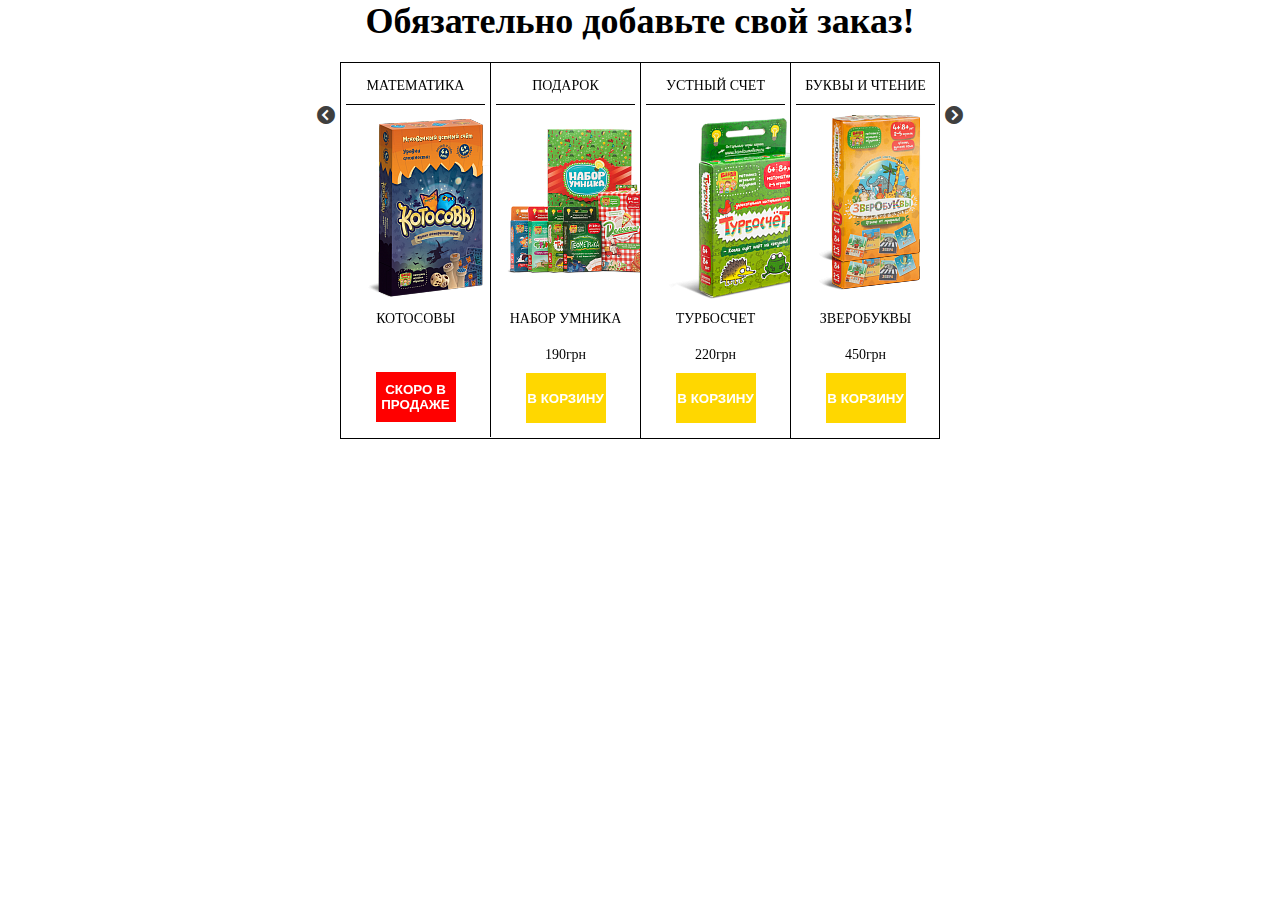
<file: lab4.3v2/index.html>
<!DOCTYPE html>
<html>
<head>
  <meta charset="utf-8">
  <meta name="viewport" content="width=device-width">
  <title>Title</title>
  <link rel="stylesheet" type="text/css" href="css/slick.css"/>
  <link rel="stylesheet" type="text/css" href="css/slick-theme.css"/>
  <link rel="stylesheet" type="text/css" href="css/style.css"> 
</head>
<body>
<div class="full">
<header class="head">
	<p>Обязательно добавьте свой заказ!</p>
</header>
<div class="slider">
	<div class="item div1">
		<div class="item_head">МАТЕМАТИКА</div>
		<div class="item_description">
			<div class="item_img">
				<img src="img/math.png" alt="">
				<div class="item_name">КОТОСОВЫ</div>
				<div class="item_coast"></div>
			</div>
			<button class="n_av but">СКОРО В ПРОДАЖЕ</button>
		</div>
	</div>
	<div class="item div1">
		<div class="item_head">ПОДАРОК</div>
		<div class="item_description">
			<div class="item_img">
				<img src="img/g1.png" alt="">
				<div class="item_name">НАБОР УМНИКА</div>
				<div class="item_coast">190грн</div>
			</div>
			<button class="n_av">В КОРЗИНУ</button>
		</div>
	</div>
	<div class="item div1">
		<div class="item_head">УСТНЫЙ СЧЕТ</div>
		<div class="item_description">
			<div class="item_img">
				<img src="img/tc.png" alt="">
				<div class="item_name">ТУРБОСЧЕТ</div>
				<div class="item_coast">220грн</div>
			</div>
			<button class="n_av">В КОРЗИНУ</button>
		</div>
	</div>
	<div class="item div1">
		<div class="item_head">БУКВЫ И ЧТЕНИЕ</div>
		<div class="item_description">
			<div class="item_img">
				<img src="img/zb.png" alt="">
				<div class="item_name">ЗВЕРОБУКВЫ</div>
				<div class="item_coast">450грн</div>
			</div>
			<button class="n_av">В КОРЗИНУ</button>
		</div>
	</div>
	<div class="item div1">
		<div class="item_head">УСТНЫЙ СЧЕТ</div>
		<div class="item_description">
			<div class="item_img">
				<img src="img/tc.png" alt="">
				<div class="item_name">ТУРБОСЧЕТ</div>
				<div class="item_coast">320грн</div>
			</div>
			<button class="n_av">В КОРЗИНУ</button>
		</div>
	</div>
</div>
</div>

</body>

<script type="text/javascript" src="js/jquery-1.11.0.min.js"></script>
<script type="text/javascript" src="js/jquery-migrate-1.2.1.min.js"></script>
<script src="js/slick.min.js"></script>
<script src="js/main.js"></script>
</html>
</file>
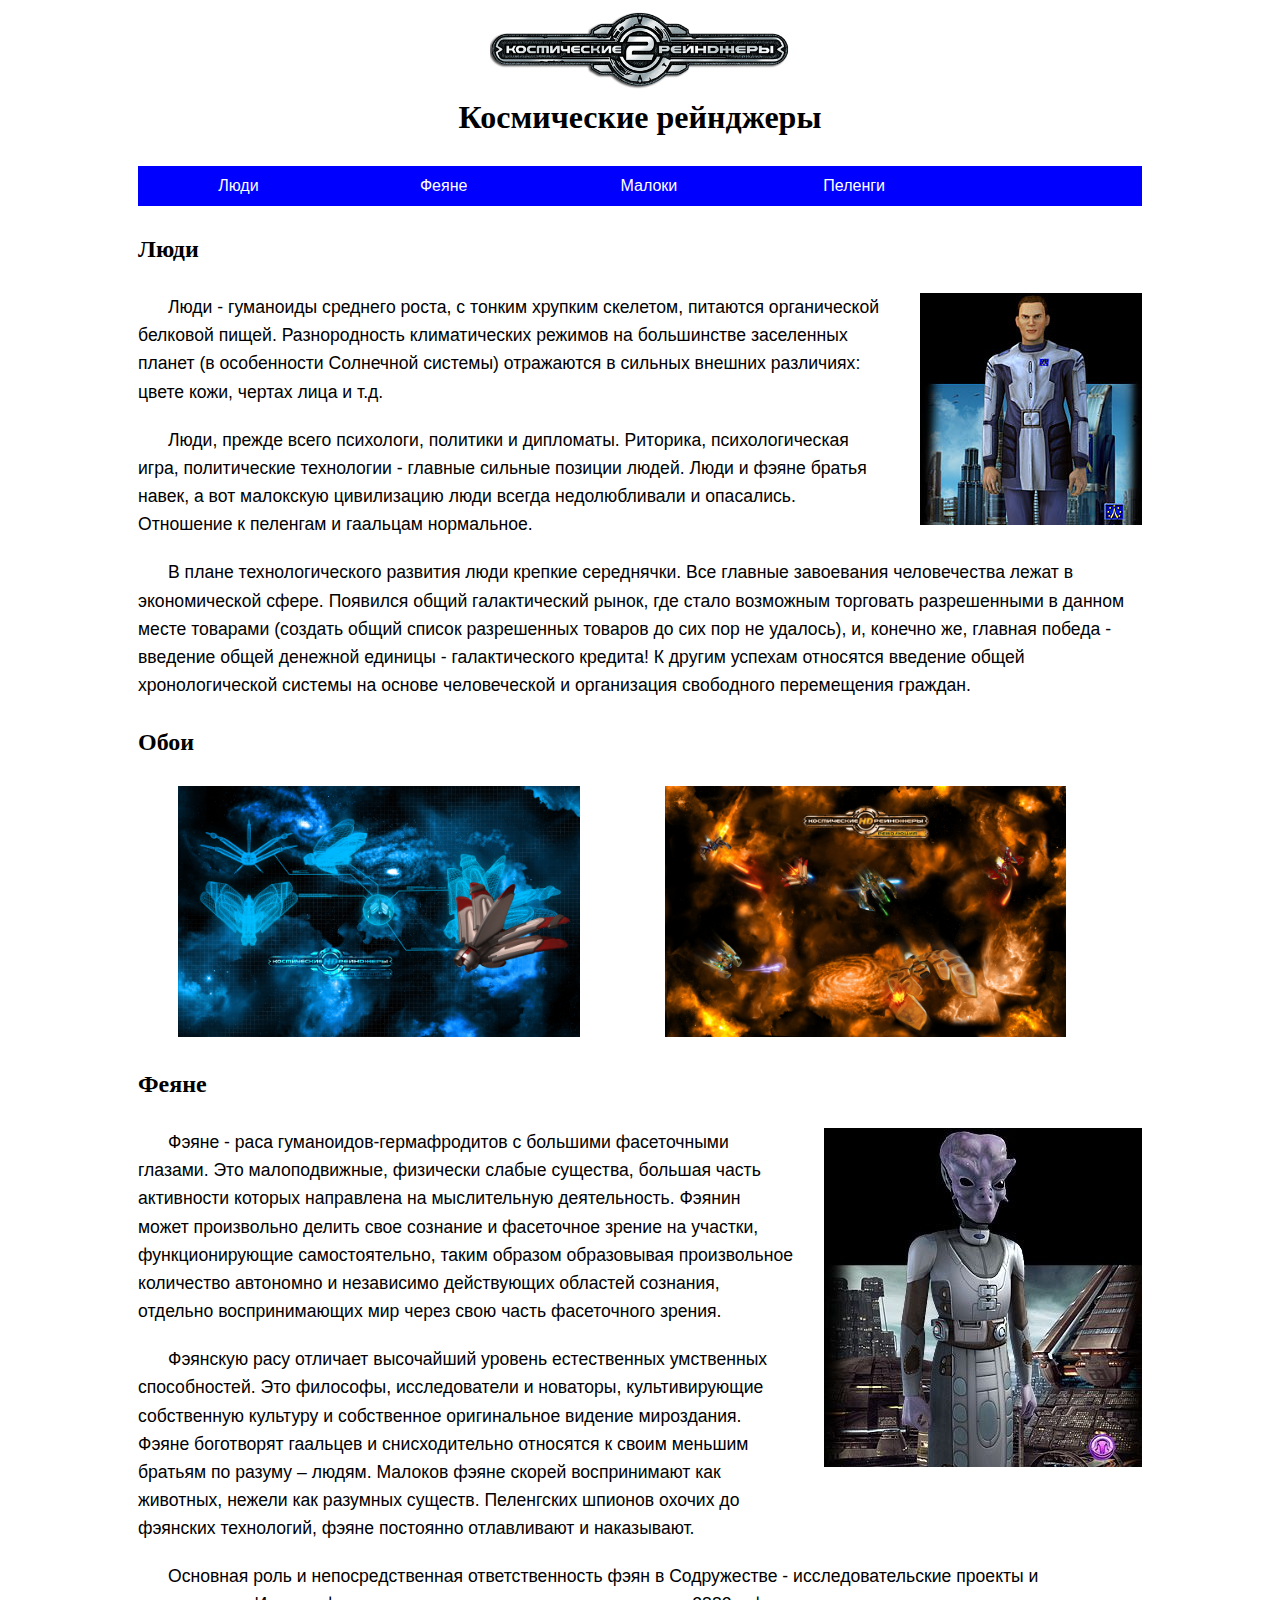
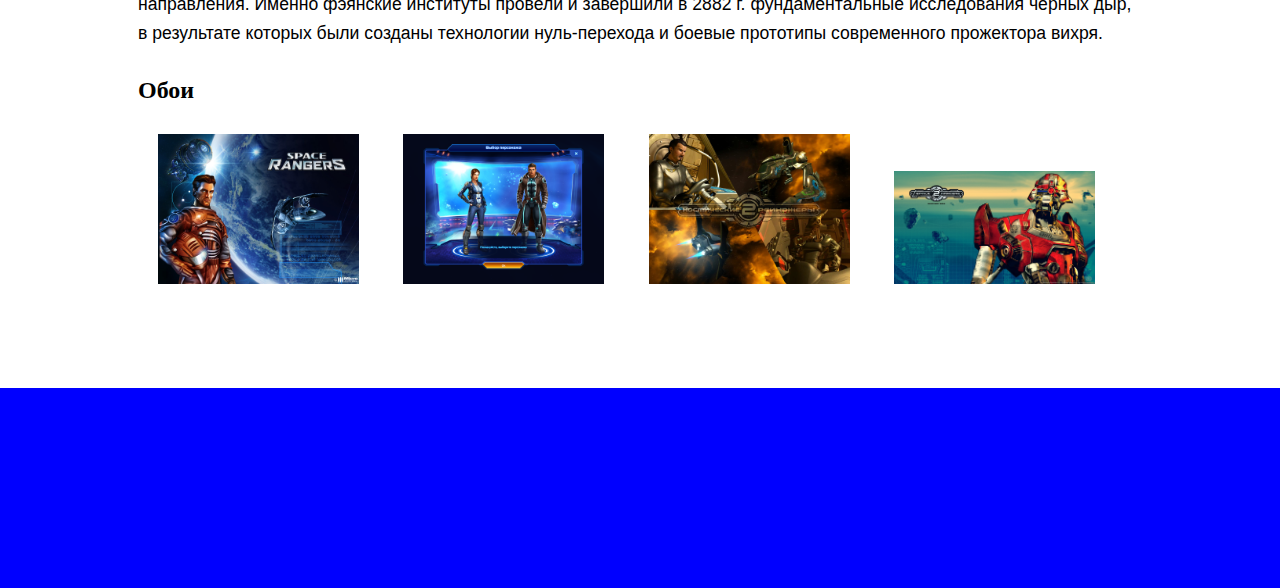
<file: lab_4.1/index.html>
<!DOCTYPE html>
<html lang="ru">
<head>
	<meta charset="UTF-8">
	<title>Космические рейнджеры</title>
	<link rel="stylesheet" href="css/style.css">
	<meta name="viewport" content="width=device-width, initial-scale=1.0">
</head>
<body>
<div class="wrap">
	<div class="header">
		<img src="images/logo.png" alt="" id="logo">
		<h1 id="site-title">Космические рейнджеры</h1>
	</div>
	<div class="nav">
		<ul>
			<li>Люди</li>
			<li>Феяне</li>
			<li>Малоки</li>
			<li>Пеленги</li>
		</ul>
	</div>
	<div class="main">
		<h2>Люди</h2>
		<img src="images/races_human.jpg" alt="" class="simple">
		<p>Люди - гуманоиды среднего роста, с тонким хрупким скелетом, питаются органической белковой пищей. Разнородность климатических режимов на большинстве заселенных планет (в особенности Солнечной системы) отражаются в сильных внешних различиях: цвете кожи, чертах лица и т.д.</p>
		<p>Люди, прежде всего психологи, политики и дипломаты. Риторика, психологическая игра, политические технологии - главные сильные позиции людей. Люди и фэяне братья навек, а вот малокскую цивилизацию люди всегда недолюбливали и опасались. Отношение к пеленгам и гаальцам нормальное.</p>
		<p>В плане технологического развития люди крепкие середнячки. Все главные завоевания человечества лежат в экономической сфере. Появился общий галактический рынок, где стало возможным торговать разрешенными в данном месте товарами (создать общий список разрешенных товаров до сих пор не удалось), и, конечно же, главная победа - введение общей денежной единицы - галактического кредита! К другим успехам относятся введение общей хронологической системы на основе человеческой и организация свободного перемещения граждан.</p>
		<h2>Обои</h2>
		<img src="images/wall02_16x10_ru.jpg" alt="" class="wall">
		<img src="images/wall03_16x10_ru.jpg" alt="" class="wall">
		
		<h2>Феяне</h2>
		<img src="images/races_fei.jpg" alt="" class="simple">
		<p>Фэяне - раса гуманоидов-гермафродитов с большими фасеточными глазами. Это малоподвижные, физически слабые существа, большая часть активности которых направлена на мыслительную деятельность. Фэянин может произвольно делить свое сознание и фасеточное зрение на участки, функционирующие самостоятельно, таким образом образовывая произвольное количество автономно и независимо действующих областей сознания, отдельно воспринимающих мир через свою часть фасеточного зрения.</p>
		<p>Фэянскую расу отличает высочайший уровень естественных умственных способностей. Это философы, исследователи и новаторы, культивирующие собственную культуру и собственное оригинальное видение мироздания. Фэяне боготворят гаальцев и снисходительно относятся к своим меньшим братьям по разуму – людям. Малоков фэяне скорей воспринимают как животных, нежели как разумных существ. Пеленгских шпионов охочих до фэянских технологий, фэяне постоянно отлавливают и наказывают.</p>
		<p>Основная роль и непосредственная ответственность фэян в Содружестве - исследовательские проекты и направления. Именно фэянские институты провели и завершили в 2882 г. фундаментальные исследования черных дыр, в результате которых были созданы технологии нуль-перехода и боевые прототипы современного прожектора вихря.</p>	
		
		<h2>Обои</h2>
		<img src="images/12010177495.jpg" alt="" class="wall4">
		<img src="images/r1.png" alt="" class="wall4">
		<img src="images/Judge_HaMMer.jpg" alt="" class="wall4">
		<img src="images/index.jpeg" alt="" class="wall4">
	</div><!--.main-->
</div><!--.wrap-->	
	<div class="footer"></div>
</body>
</html>
</file>
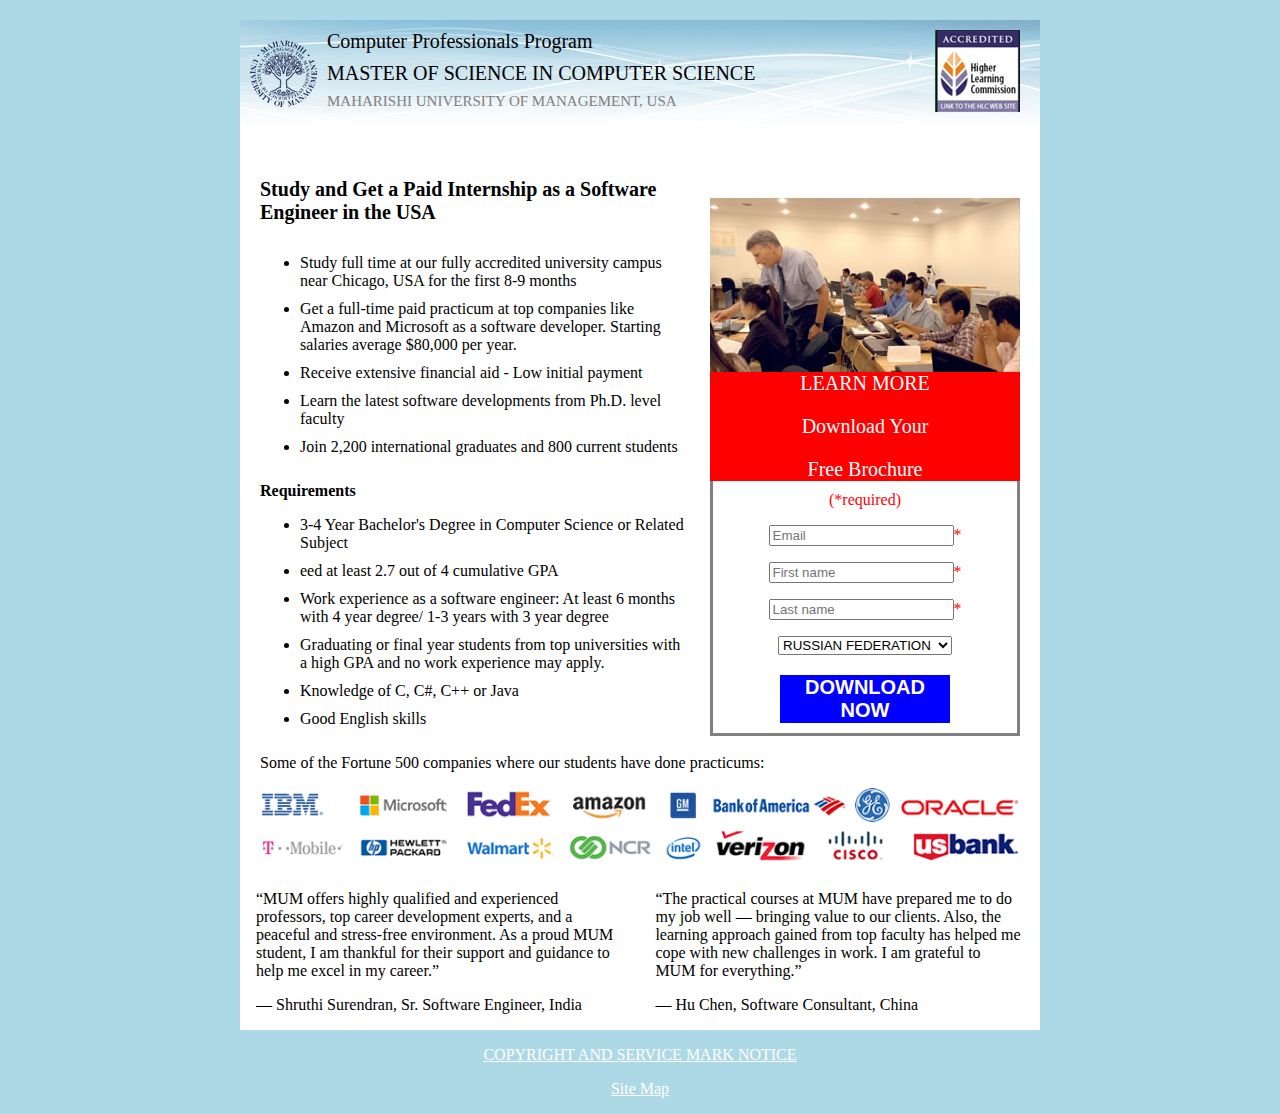
<file: lab_4.5/index.html>
<!DOCTYPE html>
<html lang="ru">
<head>
	<meta charset="UTF-8">
	<title>Brochure Request</title>
	<link rel="shortcut icon" href="img/logo_blue.png" type="image/x-icon">
	<link rel="stylesheet" href="css/style.css">
	<meta name="viewport" content="width=device-width, initial-scale=1.0">
</head>
<body>
	<div class="full">
		<header class="head_background">
			<img src="img/logo_blue.png" class="img1">
			<img src="img/higher_learning_commission_logo_85.jpg" class="img2">
			<p class="head_p1">Computer Professionals Program</p>
			<p class="head_p">MASTER OF SCIENCE IN COMPUTER SCIENCE</p>
			<p class="head_p2">MAHARISHI UNIVERSITY OF MANAGEMENT, USA</p>
		</header>
		<div class="div1">
			<div class="div2">
			<img src="img/class-photo.jpg" class="img3">
				<div class="div3">
					<p>LEARN MORE</p>
					<p>Download Your</p>
					<p>Free Brochure</p>
				</div>
				<div class="bord">
					<p class="req">(*required)</p>
					<form>
						<p><input name="Email" placeholder="Email">*</p>
						<p><input name="First name" placeholder="First name">*</p>
						<p><input name="Last name" placeholder="Last name">*</p>
						<select class="form-control">
							<option value="AX">AALAND ISLANDS</option>
							<option value="AF">AFGHANISTAN</option>
							<option value="AL">ALBANIA</option>
							<option value="DZ">ALGERIA</option>
							<option value="AS">AMERICAN SAMOA</option>
							<option value="AD">ANDORRA</option>
							<option value="AO">ANGOLA</option>
							<option value="AI">ANGUILLA</option>
							<option value="AQ">ANTARCTICA</option>
							<option value="AG">ANTIGUA AND BARBUDA</option>
							<option value="AR">ARGENTINA</option>
							<option value="AM">ARMENIA</option>
							<option value="AW">ARUBA</option>
							<option value="AU">AUSTRALIA</option>
							<option value="AT">AUSTRIA</option>
							<option value="AZ">AZERBAIJAN</option>
							<option value="BS">BAHAMAS</option>
							<option value="BH">BAHRAIN</option>
							<option value="BD">BANGLADESH</option>
							<option value="BB">BARBADOS</option>
							<option value="BY">BELARUS</option>
							<option value="BE">BELGIUM</option>
							<option value="BZ">BELIZE</option>
							<option value="BJ">BENIN</option>
							<option value="BM">BERMUDA</option>
							<option value="BT">BHUTAN</option>
							<option value="BO">BOLIVIA</option>
							<option value="BA">BOSNIA AND HERZEGOWINA</option>
							<option value="BW">BOTSWANA</option>
							<option value="BV">BOUVET ISLAND</option>
							<option value="BR">BRAZIL</option>
							<option value="IO">BRITISH INDIAN OCEAN TERRITORY</option>
							<option value="BN">BRUNEI DARUSSALAM</option>
							<option value="BG">BULGARIA</option>
							<option value="BF">BURKINA FASO</option>
							<option value="BI">BURUNDI</option>
							<option value="KH">CAMBODIA</option>
							<option value="CM">CAMEROON</option>
							<option value="CA">CANADA</option>
							<option value="CV">CAPE VERDE</option>
							<option value="KY">CAYMAN ISLANDS</option>
							<option value="CF">CENTRAL AFRICAN REPUBLIC</option>
							<option value="TD">CHAD</option>
							<option value="CL">CHILE</option>
							<option value="CN">CHINA</option>
							<option value="CX">CHRISTMAS ISLAND</option>
							<option value="CO">COLOMBIA</option>
							<option value="KM">COMOROS</option>
							<option value="CK">COOK ISLANDS</option>
							<option value="CR">COSTA RICA</option>
							<option value="CI">COTE D'IVOIRE</option>
							<option value="CU">CUBA</option>
							<option value="CY">CYPRUS</option>
							<option value="CZ">CZECH REPUBLIC</option>
							<option value="DK">DENMARK</option>
							<option value="DJ">DJIBOUTI</option>
							<option value="DM">DOMINICA</option>
							<option value="DO">DOMINICAN REPUBLIC</option>
							<option value="EC">ECUADOR</option>
							<option value="EG">EGYPT</option>
							<option value="SV">EL SALVADOR</option>
							<option value="GQ">EQUATORIAL GUINEA</option>
							<option value="ER">ERITREA</option>
							<option value="EE">ESTONIA</option>
							<option value="ET">ETHIOPIA</option>
							<option value="FO">FAROE ISLANDS</option>
							<option value="FJ">FIJI</option>
							<option value="FI">FINLAND</option>
							<option value="FR">FRANCE</option>
							<option value="GF">FRENCH GUIANA</option>
							<option value="PF">FRENCH POLYNESIA</option>
							<option value="TF">FRENCH SOUTHERN TERRITORIES</option>
							<option value="GA">GABON</option>
							<option value="GM">GAMBIA</option>
							<option value="GE">GEORGIA</option>
							<option value="DE">GERMANY</option>
							<option value="GH">GHANA</option>
							<option value="GI">GIBRALTAR</option>
							<option value="GR">GREECE</option>
							<option value="GL">GREENLAND</option>
							<option value="GD">GRENADA</option>
							<option value="GP">GUADELOUPE</option>
							<option value="GU">GUAM</option>
							<option value="GT">GUATEMALA</option>
							<option value="GN">GUINEA</option>
							<option value="GW">GUINEA-BISSAU</option>
							<option value="GY">GUYANA</option>
							<option value="HT">HAITI</option>
							<option value="HM">HEARD AND MC DONALD ISLANDS</option>
							<option value="HN">HONDURAS</option>
							<option value="HK">HONG KONG</option>
							<option value="HU">HUNGARY</option>
							<option value="IS">ICELAND</option>
							<option value="IN">INDIA</option>
							<option value="ID">INDONESIA</option>
							<option value="IQ">IRAQ</option>
							<option value="IE">IRELAND</option>
							<option value="IL">ISRAEL</option>
							<option value="IT">ITALY</option>
							<option value="JM">JAMAICA</option>
							<option value="JP">JAPAN</option>
							<option value="JO">JORDAN</option>
							<option value="KZ">KAZAKHSTAN</option>
							<option value="KE">KENYA</option>
							<option value="KI">KIRIBATI</option>
							<option value="KW">KUWAIT</option>
							<option value="KG">KYRGYZSTAN</option>
							<option value="LA">LAO PEOPLE'S DEMOCRATIC REPUBLIC</option>
							<option value="LV">LATVIA</option>
							<option value="LB">LEBANON</option>
							<option value="LS">LESOTHO</option>
							<option value="LR">LIBERIA</option>
							<option value="LY">LIBYAN ARAB JAMAHIRIYA</option>
							<option value="LI">LIECHTENSTEIN</option>
							<option value="LT">LITHUANIA</option>
							<option value="LU">LUXEMBOURG</option>
							<option value="MO">MACAU</option>
							<option value="MG">MADAGASCAR</option>
							<option value="MW">MALAWI</option>
							<option value="MY">MALAYSIA</option>
							<option value="MV">MALDIVES</option>
							<option value="ML">MALI</option>
							<option value="MT">MALTA</option>
							<option value="MH">MARSHALL ISLANDS</option>
							<option value="MQ">MARTINIQUE</option>
							<option value="MR">MAURITANIA</option>
							<option value="MU">MAURITIUS</option>
							<option value="YT">MAYOTTE</option>
							<option value="MX">MEXICO</option>
							<option value="MC">MONACO</option>
							<option value="MN">MONGOLIA</option>
							<option value="MS">MONTSERRAT</option>
							<option value="MA">MOROCCO</option>
							<option value="MZ">MOZAMBIQUE</option>
							<option value="MM">MYANMAR</option>
							<option value="NA">NAMIBIA</option>
							<option value="NR">NAURU</option>
							<option value="NP">NEPAL</option>
							<option value="NL">NETHERLANDS</option>
							<option value="AN">NETHERLANDS ANTILLES</option>
							<option value="NC">NEW CALEDONIA</option>
							<option value="NZ">NEW ZEALAND</option>
							<option value="NI">NICARAGUA</option>
							<option value="NE">NIGER</option>
							<option value="NG">NIGERIA</option>
							<option value="NU">NIUE</option>
							<option value="NF">NORFOLK ISLAND</option>
							<option value="MP">NORTHERN MARIANA ISLANDS</option>
							<option value="NO">NORWAY</option>
							<option value="OM">OMAN</option>
							<option value="PK">PAKISTAN</option>
							<option value="PW">PALAU</option>
							<option value="PA">PANAMA</option>
							<option value="PG">PAPUA NEW GUINEA</option>
							<option value="PY">PARAGUAY</option>
							<option value="PE">PERU</option>
							<option value="PH">PHILIPPINES</option>
							<option value="PN">PITCAIRN</option>
							<option value="PL">POLAND</option>
							<option value="PT">PORTUGAL</option>
							<option value="PR">PUERTO RICO</option>
							<option value="QA">QATAR</option>
							<option value="RE">REUNION</option>
							<option value="RO">ROMANIA</option>
							<option selected value="RU">RUSSIAN FEDERATION</option>
							<option value="RW">RWANDA</option>
							<option value="SH">SAINT HELENA</option>
							<option value="KN">SAINT KITTS AND NEVIS</option>
							<option value="LC">SAINT LUCIA</option>
							<option value="PM">SAINT PIERRE AND MIQUELON</option>
							<option value="VC">SAINT VINCENT AND THE GRENADINES</option>
							<option value="WS">SAMOA</option>
							<option value="SM">SAN MARINO</option>
							<option value="ST">SAO TOME AND PRINCIPE</option>
							<option value="SA">SAUDI ARABIA</option>
							<option value="SN">SENEGAL</option>
							<option value="CS">SERBIA AND MONTENEGRO</option>
							<option value="SC">SEYCHELLES</option>
							<option value="SL">SIERRA LEONE</option>
							<option value="SG">SINGAPORE</option>
							<option value="SK">SLOVAKIA</option>
							<option value="SI">SLOVENIA</option>
							<option value="SB">SOLOMON ISLANDS</option>
							<option value="SO">SOMALIA</option>
							<option value="ZA">SOUTH AFRICA</option>
							<option value="GS">SOUTH GEORGIA AND THE SOUTH SANDWICH ISLANDS</option>
							<option value="ES">SPAIN</option>
							<option value="LK">SRI LANKA</option>
							<option value="SD">SUDAN</option>
							<option value="SR">SURINAME</option>
							<option value="SJ">SVALBARD AND JAN MAYEN ISLANDS</option>
							<option value="SZ">SWAZILAND</option>
							<option value="SE">SWEDEN</option>
							<option value="CH">SWITZERLAND</option>
							<option value="SY">SYRIAN ARAB REPUBLIC</option>
							<option value="TW">TAIWAN</option>
							<option value="TJ">TAJIKISTAN</option>
							<option value="TH">THAILAND</option>
							<option value="TL">TIMOR-LESTE</option>
							<option value="TG">TOGO</option>
							<option value="TK">TOKELAU</option>
							<option value="TO">TONGA</option>
							<option value="TT">TRINIDAD AND TOBAGO</option>
							<option value="TN">TUNISIA</option>
							<option value="TR">TURKEY</option>
							<option value="TM">TURKMENISTAN</option>
							<option value="TC">TURKS AND CAICOS ISLANDS</option>
							<option value="TV">TUVALU</option>
							<option value="UG">UGANDA</option>
							<option value="UA">UKRAINE</option>
							<option value="AE">UNITED ARAB EMIRATES</option>
							<option value="GB">UNITED KINGDOM</option>
							<option value="US">UNITED STATES</option>
							<option value="UM">UNITED STATES MINOR OUTLYING ISLANDS</option>
							<option value="UY">URUGUAY</option>
							<option value="UZ">UZBEKISTAN</option>
							<option value="VU">VANUATU</option>
							<option value="VE">VENEZUELA</option>
							<option value="VN">VIET NAM</option>
							<option value="WF">WALLIS AND FUTUNA ISLANDS</option>
							<option value="EH">WESTERN SAHARA</option>
							<option value="YE">YEMEN</option>
							<option value="ZM">ZAMBIA</option>
							<option value="ZW">ZIMBABWE</option>
						</select>
						<div class="div4">
							<button>DOWNLOAD NOW</button>
						</div>
					</form>
				</div>
			</div>
			<p class="p3">Study and Get a Paid Internship as a Software Engineer in the USA</p>
			<ul>
				<li>Study full time at our fully accredited university campus near Chicago, USA for the first 8-9 months</li>
				<li>Get a full-time paid practicum at top companies like Amazon and Microsoft as a software developer. Starting salaries average $80,000 per year.</li>
				<li>Receive extensive financial aid - Low initial payment</li>
				<li>Learn the latest software developments from Ph.D. level faculty</li>
				<li>Join 2,200 international graduates and 800 current students</li>
			</ul>
			<p class="p4">Requirements</p>
			<ul>
				<li>3-4 Year Bachelor's Degree in Computer Science or Related Subject</li>
				<li>eed at least 2.7 out of 4 cumulative GPA</li>
				<li>Work experience as a software engineer: At least 6 months with 4 year degree/ 1-3 years with 3 year degree</li>
				<li>Graduating or final year students from top universities with a high GPA and no work experience may apply.</li>
				<li>Knowledge of C, C#, C++ or Java</li>
				<li>Good English skills</li>
			</ul>
		</div>
		<div class="div5">
			<p>Some of the Fortune 500 companies where our students have done practicums:</p>
			<img src="img/company-logos.png" class="img4">
		</div>
		<div class="div6">
			<div class="div7">
				<p>“MUM offers highly qualified and experienced professors, top career development experts, and a peaceful and stress-free environment. As a proud MUM student, I am thankful for their support and guidance to help me excel in my career.” </p>
				<p>— Shruthi Surendran, Sr. Software Engineer, India</p>
			</div>
			<div class="div8">
				<p>“The practical courses at MUM have prepared me to do my job well — bringing value to our clients. Also, the learning approach gained from top faculty has helped me cope with new challenges in work. I am grateful to MUM for everything.” </p>
				<p>— Hu Chen, Software Consultant, China</p>
			</div>
		</div>
	</div>
	<footer>
		<p><a href="#">COPYRIGHT AND SERVICE MARK NOTICE</a></p>
		<p><a href="#">Site Map</a><p>
	</footer>
</body>
</html>
</file>
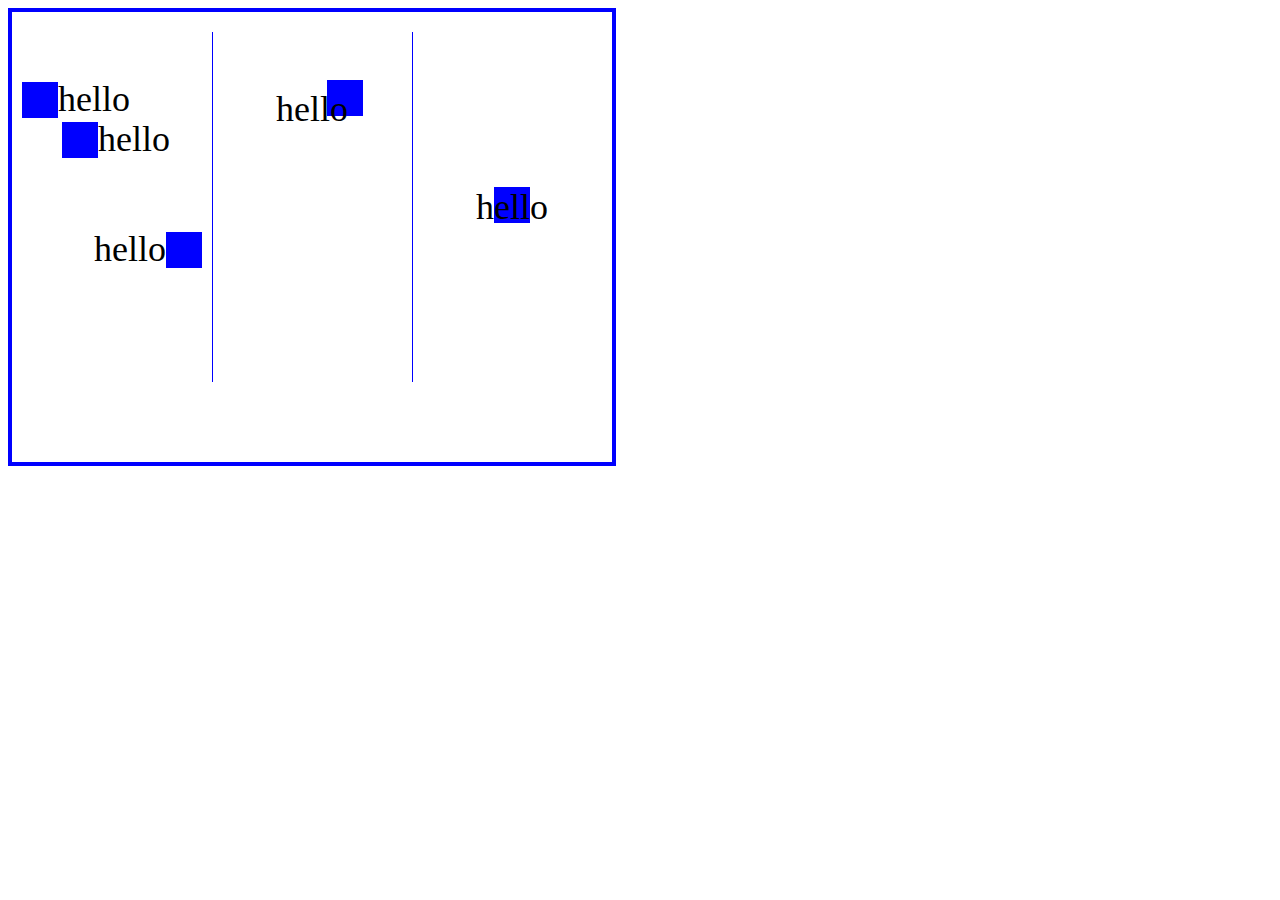
<file: lab_4.4/absolute/index.html>
<!DOCTYPE html>
<html lang="ru">
<head>
	<meta charset="UTF-8">
	<title>absolute</title>
	<link rel="stylesheet" href="css/style.css">
</head>
<body>
	<div class="full">
		<div class="div1">
			<div class="kv1"></div>
			<div class="h1"><p>hello</p></div>
			<div class="kv2"></div>
			<div class="h2"><p>hello</p></div>
			<div class="kv3"></div>
			<div class="h3"><p>hello</p></div>
		</div>
		<div class="div2">
			<div class="kv4"></div>
			<div class="h4"><p>hello</p></div>
		</div>
		<div class="div3">
			<div class="kv5"></div>
			<div class="h5"><p>hello</p></div>
		</div>
	</div>
</body>
</html>
</file>
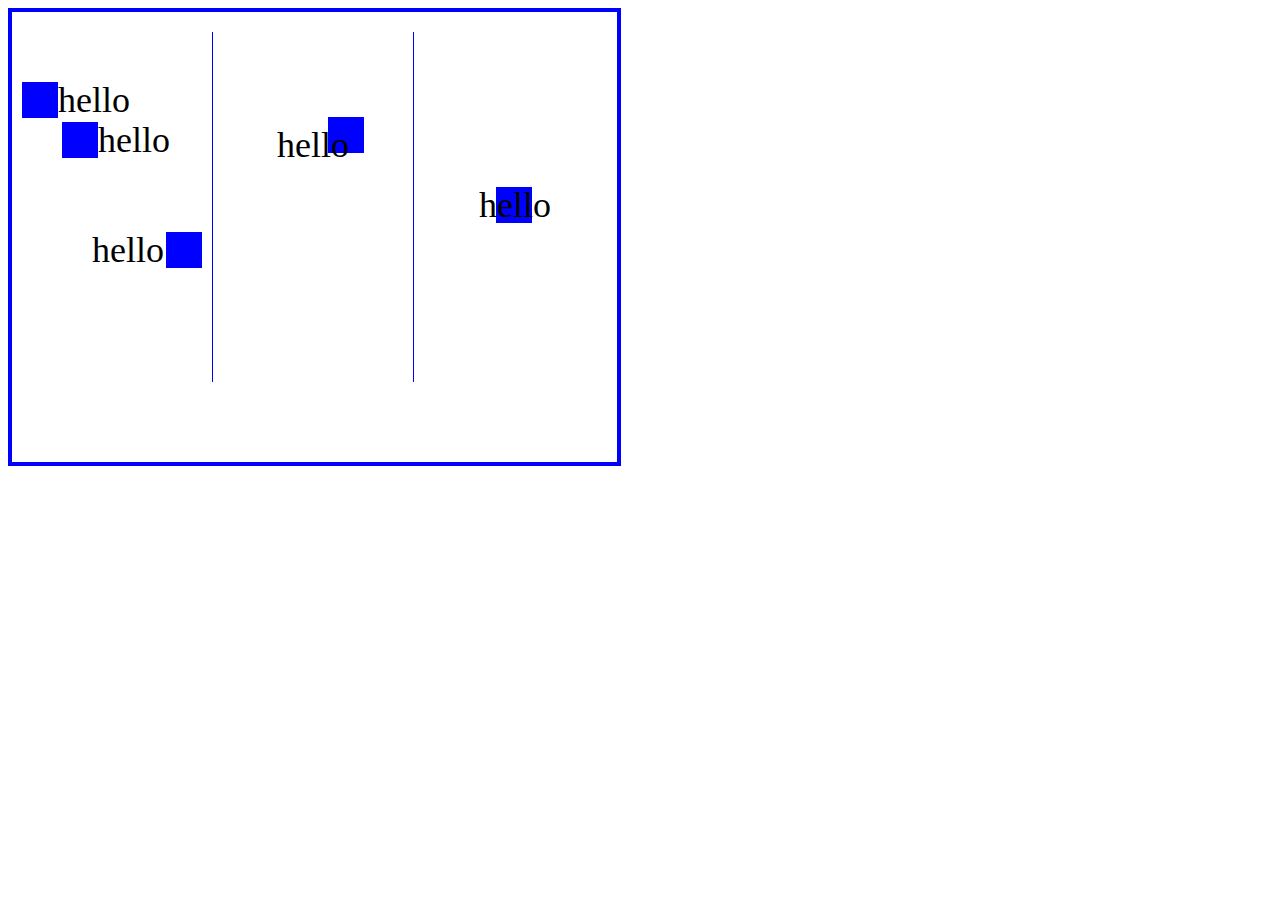
<file: lab_4.4/float/index.html>
<head>
	<meta charset="UTF-8">
	<title>float</title>
	<link rel="stylesheet" href="css/style.css">
</head>
<body>
	<div class="full">
		<div class="div1">
			<div class="kv1"></div>
			<div class="h1"><p>hello</p></div>
			<div class="kv2"></div>
			<div class="h2"><p>hello</p></div>
			<div class="kv3"></div>
			<div class="h3"><p>hello</p></div>
		</div>
		<div class="div2">
			<div class="kv4"></div>
			<div class="h4"><p>hello</p></div>	
		</div>
		<div class="div3">
			<div class="kv5"></div>
			<div class="h5"><p>hello</p></div>
		</div>
	</div>
</body>
</html>
</file>
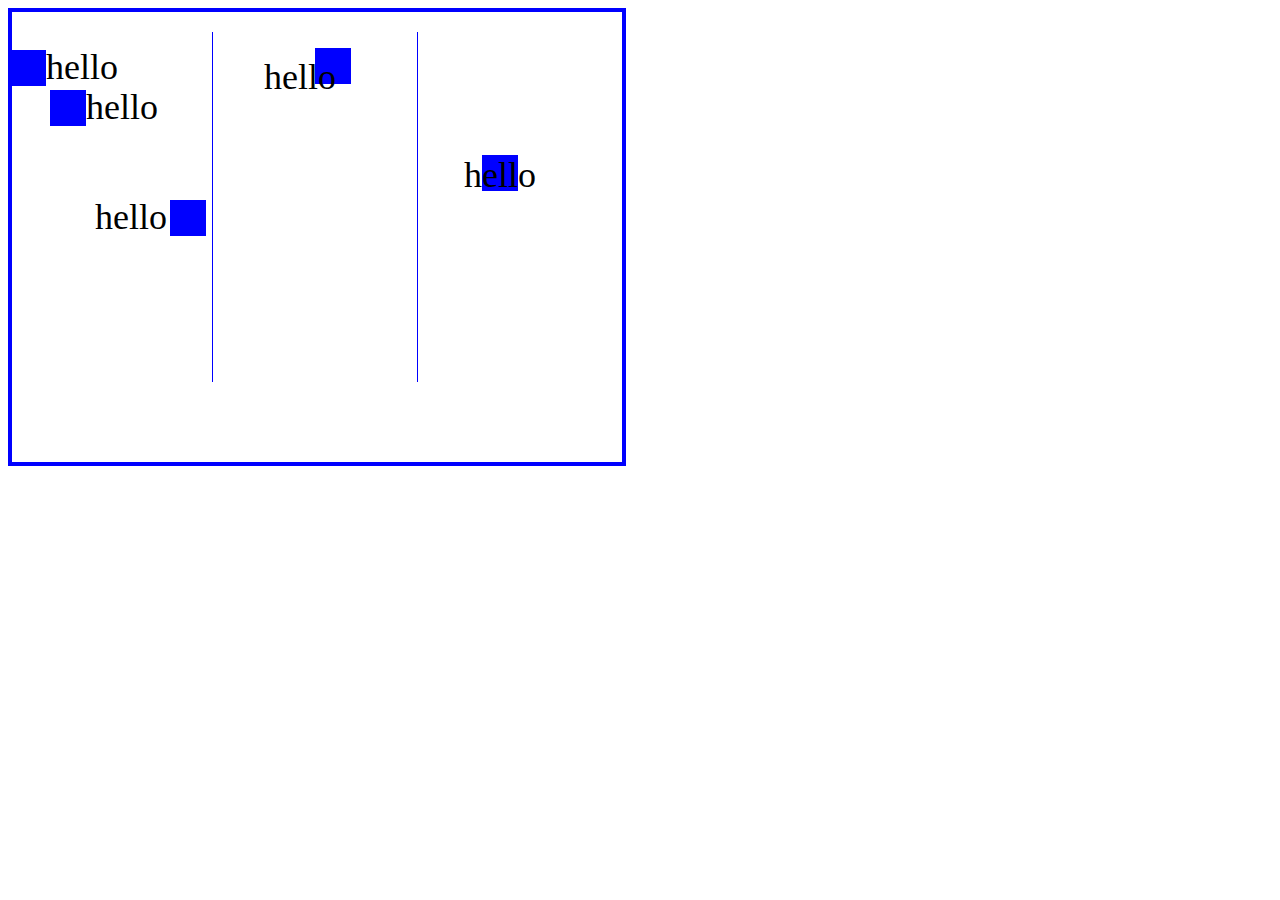
<file: lab_4.4/Inline-block/index.html>
<head>
	<meta charset="UTF-8">
	<title>inline-block</title>
	<link rel="stylesheet" href="css/style.css">
</head>
<body>
	<div class="full">
		<div class="div1">
			<div class="kv1"></div>
			<div class="h1"><p>hello</p></div>
			<div class="kv2"></div>
			<div class="h2"><p>hello</p></div>
			<div class="kv3"></div>
			<div class="h3"><p>hello</p></div>
		</div>
		<div class="div2">
			<div class="kv4"></div>
			<div class="h4"><p>hello</p></div>	
		</div>
		<div class="div3">
			<div class="kv5"></div>
			<div class="h5"><p>hello</p></div>
		</div>
	</div>
</body>
</html>
</file>
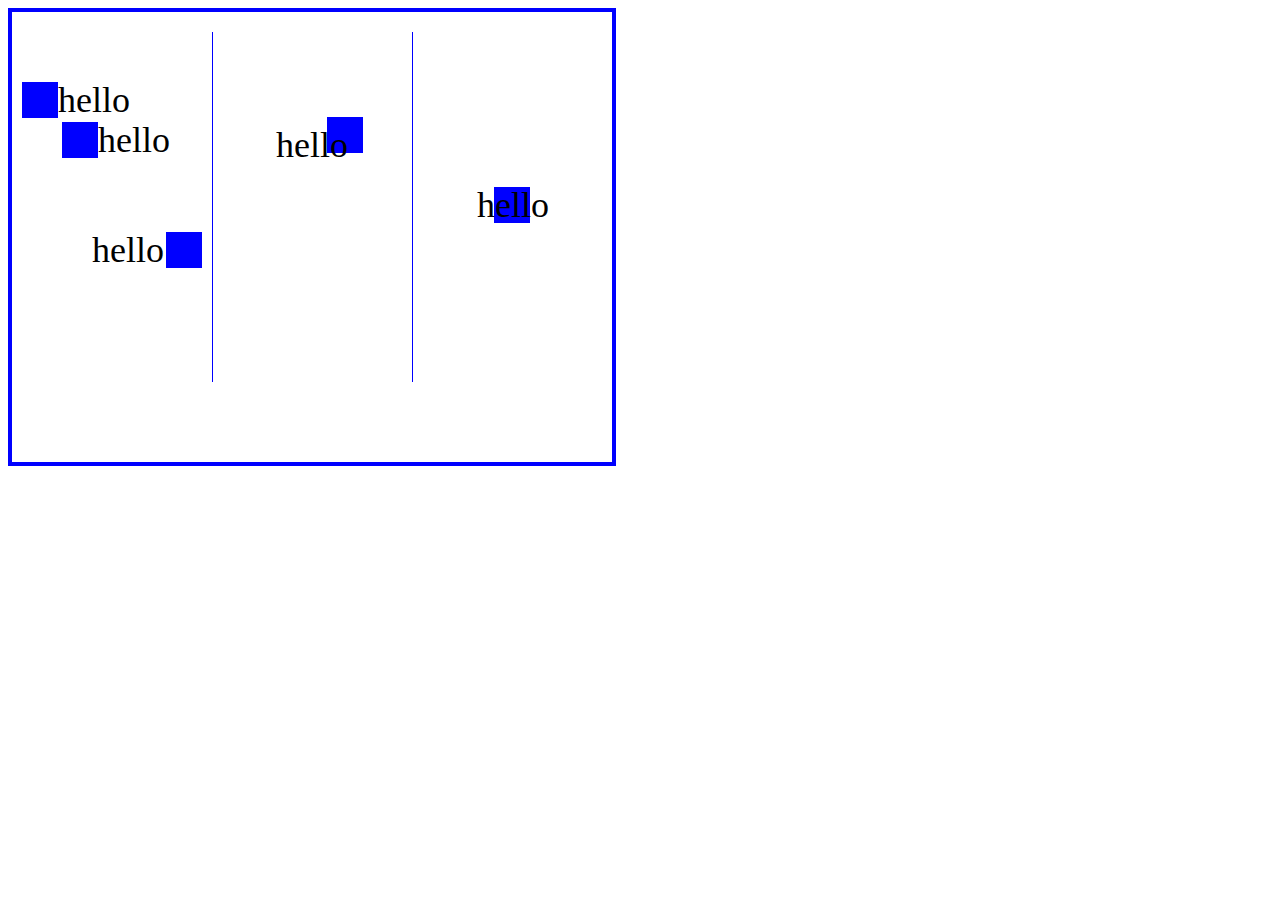
<file: lab_4.4/relative/index.html>
<!DOCTYPE html>
<html lang="ru">
<head>
	<meta charset="UTF-8">
	<title>relative</title>
	<link rel="stylesheet" href="css/style.css">
</head>
<body>
	<div class="full">
		<div class="div1">
			<div class="kv1"></div>
			<div class="h1"><p>hello</p></div>
			<div class="kv2"></div>
			<div class="h2"><p>hello</p></div>
			<div class="kv3"></div>
			<div class="h3"><p>hello</p></div>
		</div>
		<div class="div2">
			<div class="kv4"></div>
			<div class="h4"><p>hello</p></div>
		</div>
		<div class="div3">
			<div class="kv5"></div>
			<div class="h5"><p>hello</p></div>
		</div>
	</div>
</body>
</html>
</file>
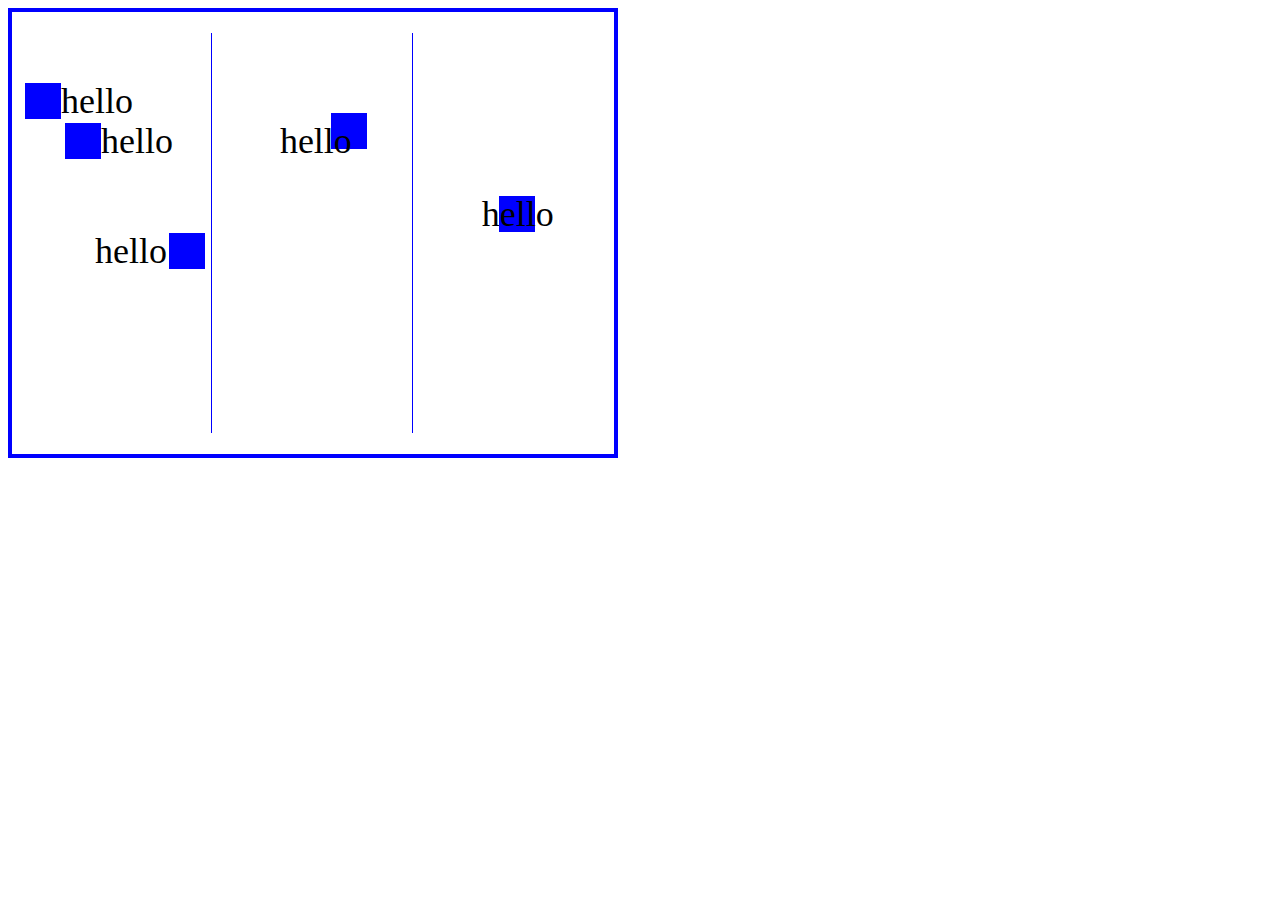
<file: lab_4.4/table/index.html>
<head>
	<meta charset="UTF-8">
	<title>inline-block</title>
	<link rel="stylesheet" href="css/style.css">
</head>
<body>
	<table>
		<tr>
			<td>
				<div class="div1">
			<div class="kv1"></div>
			<div class="h1"><p>hello</p></div>
			<div class="kv2"></div>
			<div class="h2"><p>hello</p></div>
			<div class="kv3"></div>
			<div class="h3"><p>hello</p></div>
		</div>
			</td>
			<td>
				<div class="div2">
			<div class="kv4"></div>
			<div class="h4"><p>hello</p></div>	
		</div>
			</td>
			<td>
				<div class="div3">
			<div class="kv5"></div>
			<div class="h5"><p>hello</p></div>
		</div>
			</td>
		</tr>
	</table>
</body>
</html>
</file>
<file: lab4.3v2/css/style.css>
*{
	margin: 0;
	padding: 0;
}

.slider{

	max-width: 600px;
	width: 100%;
	margin: 0 auto;
	border: 1px solid #000;

}

.item{
	display: inline-block;
	padding: 5px;
	box-sizing: border-box;
	width: 150px;
	min-height: 330px;
	overflow: hidden;
}

.item_description{
	padding: 10px;
}
.item_head, .item_name, .item_coast, .item_description{
	text-align: center;
}

.item_head, .item_name, .item_coast{
	padding: 10px 0;
	font-size: 14px;
}

.item_head{
	border-bottom: 1px solid black;
}
.slick-prev:before, .slick-next:before{
	color: black;
}

.slick-prev, .slick-next{
	top: 14%;
}
.div1, .div2, .div3{
	border-right: 1px solid black;
}
button{
	width: 80px;
	height: 50px;
	border: 0;
	color: white;
	font-weight: bold;
	background: gold;
}
.but{
	margin-top: 15px;
	background: red;
}
.head{
	text-align: center;
	font-weight: bold;
	font-size: 36px;
	padding-bottom: 20px;
}
</file>
<file: lab_4.1/css/style.css>
*{
	margin: 0;
	padding: 0;
	box-sizing: border-box;
}

html{
	font-family: Tahoma, sans-serif;
	font-size: 100%;
}

h1, h2, h3, h4, h5, h6 {
	font-family: Georgia, serif;
}
.wrap{
	max-width: 1200px;
	width: 80%;
	margin: 0 auto;
	/*background: pink;*/
	padding: 0 10px 50px 10px;
}

#logo{
	display: block;
	margin: 10px auto;
	width: 300px;
}

.header{
	overflow: hidden;
}

#site-title{
	text-align: center;
	margin-bottom: 30px;
}

.nav{
	height:  40px;
	width: 100%;
	background-color: blue;
}

.nav ul li {
	display: inline-block;
	color: #fff;
	height: 40px;
	width: 20%;
	text-align: center;
	line-height: 40px;
}

.main h1, .main h2, .main h3{
	margin: 30px 0;
}
.simple{
	float: right;
	margin: 0 0 30px 30px;
}

p{
	font-size: 1.1rem;
	line-height: 160%;
	text-indent: 30px;
	margin: 20px 0;
}

.wall{
	width: 40%;
	margin: 0 4%;
}
.wall4{
	width: 20%;
	margin: 0 2%;
}

.footer{
	min-height: 200px;
	width: 100%;
	background: blue;
	margin-top: 50px;
}
</file>
<file: lab_4.5/css/style.css>
body{
	background: #ADD8E6;
}
.full{
	max-width: 800px;
	margin: 0 auto;
	background: white;
}
header{
	background-image: url(../img/masthead.png);
	width: 100%;
	height: 138px;
}
.img1{
	padding-top: 20px;
	padding-left: 10px;
	padding-right: 10px;
	float: left;
}
.head_p1{
	padding-top: 10px;
	font-size: 20px;
}
.img2{
	float: right;
	padding-right: 20px;
	padding-top: 10px;
}
.head_p{
	font-size: 20px;
	line-height: 0px;
}
.head_p2{
	font-size: 15px;
	color: grey;
}
.img3{
	float: right;
}
.p3{
	padding-bottom: 10px;
	font-size: 20px;
	font-weight: bold;
}
.p4{
	font-weight: bold;
}
.div1{
	padding-left: 20px;
}
.div2{
	float: right;
	padding-left: 20px;
	margin-right: 20px;
	margin-top: 20px;
}
li{
	padding-bottom: 10px;
}
.div3{
	background: red;
	color: white;
	text-align: center;

}
.div3 p{
	font-size: 20px;
}
form{
	text-align: center;
}
.form-control{
	width: 174px;
}
.req{
	padding-top: 10px;
	text-align: center;
	color: red;
}
form p{
	color: red;
}
.center{
	text-align: center;
}
.center{
	text-align: center;
}
.div4{
	padding-top: 20px;
	padding-bottom: 10px;
}
button{
	width: 170px;
	font-size: 20px;
	font-weight: bold;
	background: blue;
	color: white;
	border: 0;
}
.bord{
	border-left: 3px solid gray;
	border-right: 3px solid gray;
	border-bottom: 3px solid gray;
	margin-top: -20px;
}
.img4{
	width: 100%
}
.div5{
	margin-left: 20px;
	margin-right: 20px;
}
.div6{
	margin: 0 auto;
	width: 96%;
	overflow: hidden;
}
.div7{
	float: left;
	width: 48%;
}
.div8{
	float: right;
	width: 48%;
}
footer p{
	text-align: center;
}
a{
	color: white;
}
</file>
<file: lab_4.4/absolute/css/style.css>
.full{
	width: 600px;
	height: 450px;
	border: 4px solid blue;
	position: absolute;
}
.div1, .div2, .div3{
	width: 200px;
	height: 350px;
	margin-top: 20px;
	position: absolute;
}
.div1, .div2{
	border-right: 1px solid blue;

}
.kv1{
	width: 36px;
	height: 36px;
	background: blue;
	position: absolute;
	left: 10px;
	top: 50px;
}
.kv2{
	width: 36px;
	height: 36px;
	background: blue;
	position: absolute;
	left: 50px;
	top: 90px;
}
.kv3{
	width: 36px;
	height: 36px;
	background: blue;
	position: absolute;
	right:10px;
	top: 200px;
}
.div2{
	left: 200px;
}
.div3{
	left: 400px;
}
.h1{
	position: absolute;
	top: 10px;
	left: 46px;
}
.h2{
	position: absolute;
	top: 50px;
	left: 86px;
}
.h3{
	position: absolute;
	top: 160px;
	right: 46px;
}
.h4{
	position: absolute;
	left: 64px;
	top: 20px;
}
.kv4{
	width: 36px;
	height: 36px;
	background: blue;
	position: absolute;
	left:115px;
	top: 48px;
}
.h5{
	position: absolute;
	left: 64px;
	top: 118px;
}
.kv5{
	width: 36px;
	height: 36px;
	background: blue;
	position: absolute;
	top: 155px;
	left: 82px;
}
p{
	font-size: 36px;
	font-family: Roboto;
}
</file>
<file: lab_4.4/float/css/style.css>
.full{
	width: 605px;
	height: 450px;
	border: 4px solid blue;
}
p{
	font-size: 36px;
	font-family: Roboto;
}
.div1, .div2, .div3{
	width: 200px;
	height: 350px;
	margin-top: 20px;
	float: left;
}
.div1, .div2{
	border-right: 1px solid blue;
}
.kv1, .kv2, .kv3, .kv4, .kv5{
	width: 36px;
	height: 36px;
	background: blue;
	position: relative;
}
.h1, .h2, .h3, .h4, .h5{
	position: relative;
}
.kv1{
	top: 50px;
	left: 10px;
}
.h1{
	left: 46px;
	bottom: 25px;
}
.kv2{
	left: 50px;
	bottom: 60px;
}
.h2{
	left: 86px;
	bottom: 135px;
}
.kv3{
	left:154px;
	bottom: 100px;
}
.h3{
	left: 80px;
	bottom: 175px;
}
.kv4{
	left: 115px;
	top: 85px;
}
.h4{
	left: 64px;
	top: 20px;
}
.kv5{
	left: 82px;
	top: 155px;
}
.h5{
	left: 65px;
	top: 80px;
}
</file>
<file: lab_4.4/Inline-block/css/style.css>
.full{
	width: 610px;
	height: 450px;
	border: 4px solid blue;
}
p{
	font-size: 36px;
	font-family: Roboto;
}
.div1, .div2, .div3{
	width: 200px;
	height: 350px;
	margin-top: 20px;
	display: inline-block;
}
.div1, .div2{
	border-right: 1px solid blue;
}
.kv1, .kv2, .kv3, .kv4, .kv5{
	width: 36px;
	height: 36px;
	background: blue;
	position: absolute;
}
.h1, .h2, .h3, .h4, .h5{
	position: absolute;
}
.kv1{
	left: 10px;
	top: 50px;
}
.h1{
	top: 10px;
	left: 46px;
}
.kv2{
	left: 50px;
	top: 90px;
}
.h2{
	top: 50px;
	left: 86px;
}
.kv3{
	left:170px;
	top: 200px;
}
.h3{
	top: 160px;
	left: 95px;
}
.kv4{
	left:315px;
	top: 48px;
}
.h4{
	left: 264px;
	top: 20px;
}
.kv5{
	top: 155px;
	left: 482px;
}
.h5{
	left: 464px;
	top: 118px;
}
</file>
<file: lab_4.4/relative/css/style.css>
.full{
	width: 600px;
	height: 450px;
	border: 4px solid blue;
	position: relative;
}
p{
	font-size: 36px;
	font-family: Roboto;
}
.div1, .div2, .div3{
	width: 200px;
	height: 350px;
	margin-top: 20px;
	position: relative;
}
.div1, .div2{
	border-right: 1px solid blue;
}
.div2{
	position: relative;
	left: 200px;
	bottom: 370px;
}
.div3{
	position: relative;
	left: 400px;
	bottom: 740px;
}
.kv1, .kv2, .kv3, .kv4, .kv5{
	width: 36px;
	height: 36px;
	background: blue;
	position: relative;
}
.h1, .h2, .h3, .h4, .h5{
	position: relative;
}
.kv1{
	top: 50px;
	left: 10px;
}
.h1{
	left: 46px;
	bottom: 25px;
}
.kv2{
	left: 50px;
	bottom: 60px;
}
.h2{
	left: 86px;
	bottom: 135px;
}
.kv3{
	left:154px;
	bottom: 100px;
}
.h3{
	left: 80px;
	bottom: 175px;
}
.kv4{
	left: 115px;
	top: 85px;
}
.h4{
	left: 64px;
	top: 20px;
}
.kv5{
	left: 82px;
	top: 155px;
}
.h5{
	left: 65px;
	top: 80px;
}
</file>
<file: lab_4.4/table/css/style.css>
table{
	width: 610px;
	height: 450px;
	border: 4px solid blue;
}
p{
	font-size: 36px;
	font-family: Roboto;
}
.div1, .div2{
	border-right: 1px solid blue;
	height: 400px;
}
.kv1, .kv2, .kv3, .kv4, .kv5{
	width: 36px;
	height: 36px;
	background: blue;
	position: relative;
}
.h1, .h2, .h3, .h4, .h5{
	position: relative;
}
.kv1{
	top: 50px;
	left: 10px;
}
.h1{
	left: 46px;
	bottom: 25px;
}
.kv2{
	left: 50px;
	bottom: 60px;
}
.h2{
	left: 86px;
	bottom: 135px;
}
.kv3{
	left:154px;
	bottom: 100px;
}
.h3{
	left: 80px;
	bottom: 175px;
}
.kv4{
	left: 115px;
	top: 80px;
}
.h4{
	left: 64px;
	top: 15px;
}
.kv5{
	left: 82px;
	top: 20px;
}
.h5{
	left: 65px;
	top: -55px;
}
</file>
